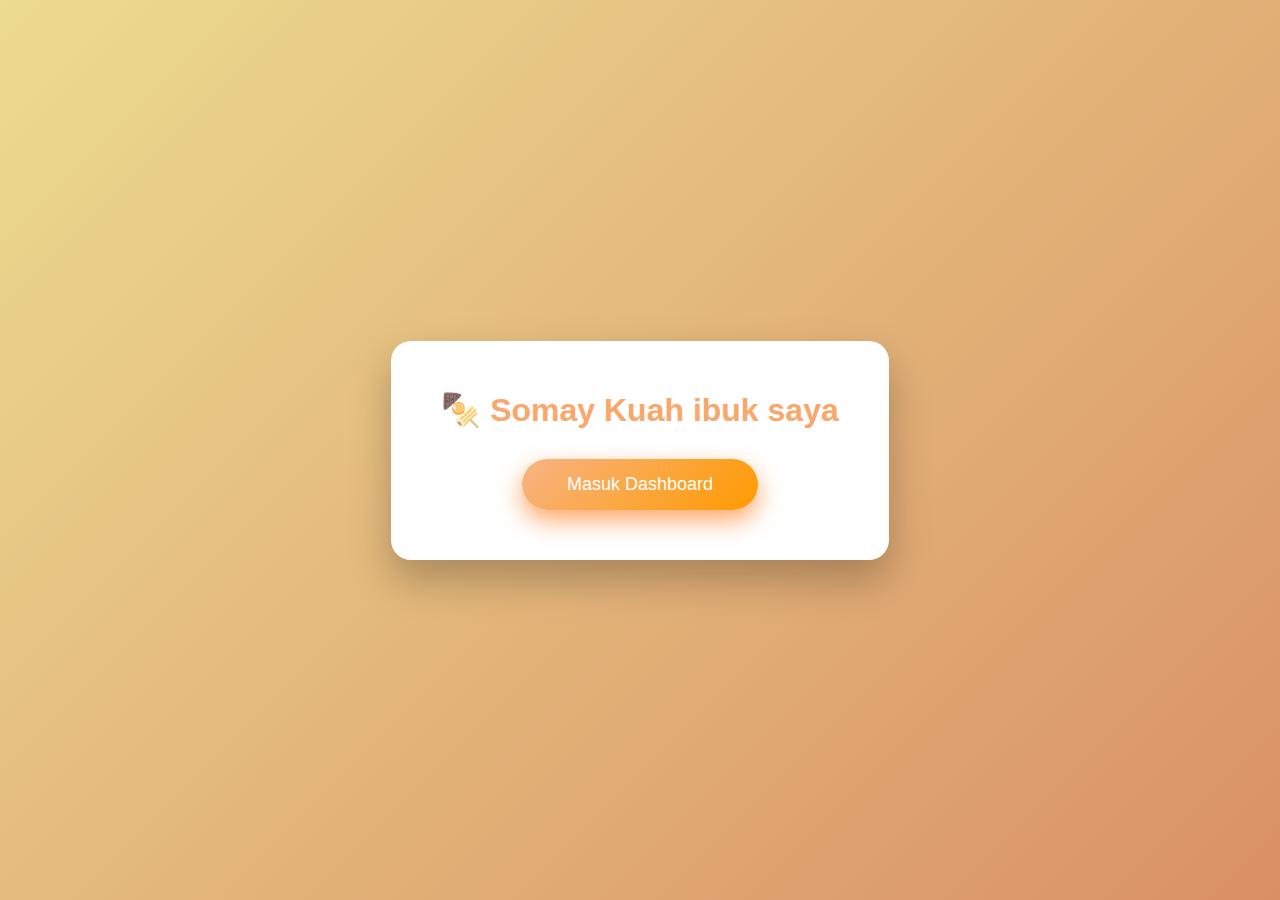
<file: index.html>
<!DOCTYPE html>
<html lang="id">
<head>
    <meta charset="UTF-8">
    <meta name="viewport" content="width=device-width, initial-scale=1.0">
    <title>Somay Tek Nurma</title>
    <link rel="stylesheet" href="style.css">
</head>

<body>

    <div class="container">
        <h1>🍢 Somay Kuah ibuk saya</h1>

        <a href="dashboard.html" class="btn-somay">
            Masuk Dashboard
        </a>
    </div>

</body>
</html>
</file>
<file: style.css>
* {
    margin: 0;
    padding: 0;
    box-sizing: border-box;
    font-family: "Poppins", sans-serif;
}

body {
    height: 100vh;
    background: linear-gradient(135deg, #ecdb90, #da9065);
    display: flex;
    justify-content: center;
    align-items: center;
}

.container {
    background: white;
    padding: 50px;
    border-radius: 20px;
    text-align: center;
    box-shadow: 0 20px 40px rgba(0,0,0,0.25);
}

.container h1 {
    margin-bottom: 30px;
    color: #faa76b;
}

.btn-somay {
    text-decoration: none;
    padding: 15px 45px;
    background: linear-gradient(135deg, #f7b484, #ff9a00);
    color: white;
    font-size: 18px;
    border-radius: 50px;
    box-shadow: 0 10px 25px rgba(255, 106, 0, 0.6);
    transition: 0.3s;
    display: inline-block;
}

.btn-somay:hover {
    transform: scale(1.08);
    box-shadow: 0 15px 35px rgba(238, 163, 110, 0.9);
}
</file>
